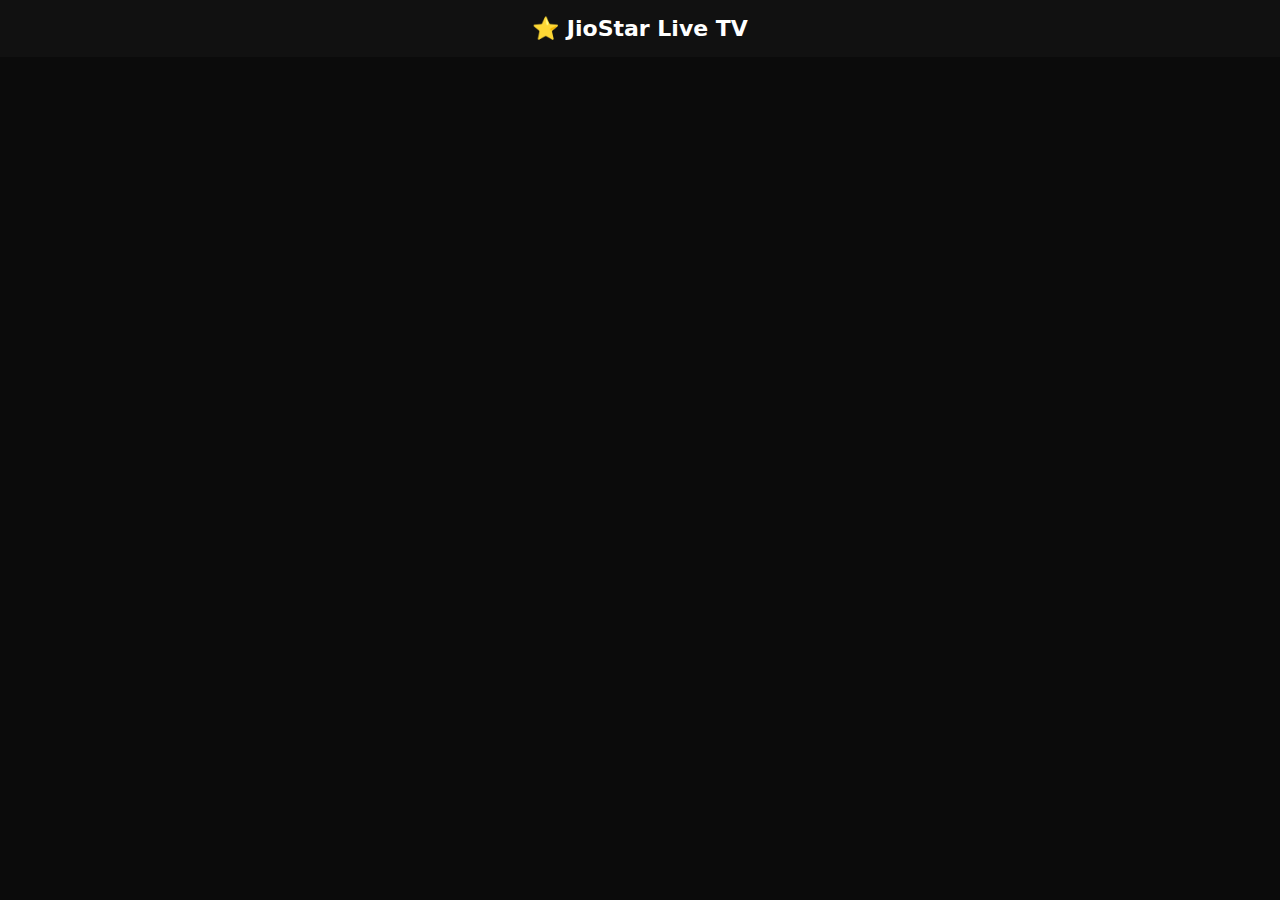
<file: jio-tv/index.html>
<!DOCTYPE html>
<html lang="en">
<head>
<meta charset="UTF-8">
<title>JioStar Live</title>
<meta name="viewport" content="width=device-width, initial-scale=1.0">
<style>
body{
  margin:0;
  background:#0b0b0b;
  color:#fff;
  font-family:system-ui;
}
header{
  padding:16px;
  font-size:22px;
  font-weight:600;
  text-align:center;
  background:#111;
}
.grid{
  display:grid;
  grid-template-columns:repeat(auto-fill,minmax(140px,1fr));
  gap:14px;
  padding:14px;
}
.card{
  background:#161616;
  border-radius:14px;
  padding:12px;
  text-align:center;
  cursor:pointer;
  transition:.2s;
}
.card:hover{transform:scale(1.05)}
.card img{
  width:100%;
  height:80px;
  object-fit:contain;
}
.name{
  margin-top:8px;
  font-size:14px;
}
</style>
</head>
<body>

<header>⭐ JioStar Live TV</header>
<div class="grid" id="channels"></div>

<script>
const API = "https://raw.githubusercontent.com/alex8875/m3u/refs/heads/main/jstar.m3u";

fetch(API).then(r=>r.text()).then(text=>{
  const lines = text.split("\n");
  let current = {};

  lines.forEach(line=>{
    line=line.trim();

    if(line.startsWith("#EXTINF")){
      const name = line.split(",").pop();
      const logo = (line.match(/tvg-logo="([^"]+)"/)||[])[1];
      current = { name, logo };
    }

    if(line.startsWith("#KODIPROP:inputstream.adaptive.license_key")){
      const key = line.split("=").pop();
      current.kid = key.split(":")[0];
      current.key = key.split(":")[1];
    }

    if(line.startsWith("#EXTHTTP")){
      const m = line.match(/"cookie":"([^"]*)"/);
      current.cookie = m ? m[1] : "";
    }

    if(line.startsWith("https://") && line.includes(".mpd")){
      current.mpd = line;
      addCard(current);
      current = {};
    }
  });
});

function addCard(ch){
  const div = document.createElement("div");
  div.className="card";
  div.innerHTML=`
    <img src="${ch.logo}">
    <div class="name">${ch.name}</div>
  `;
  div.onclick=()=>{
    const q = new URLSearchParams(ch).toString();
    location.href="player.html?"+q;
  };
  document.getElementById("channels").appendChild(div);
}
</script>
</body>
</html>
</file>
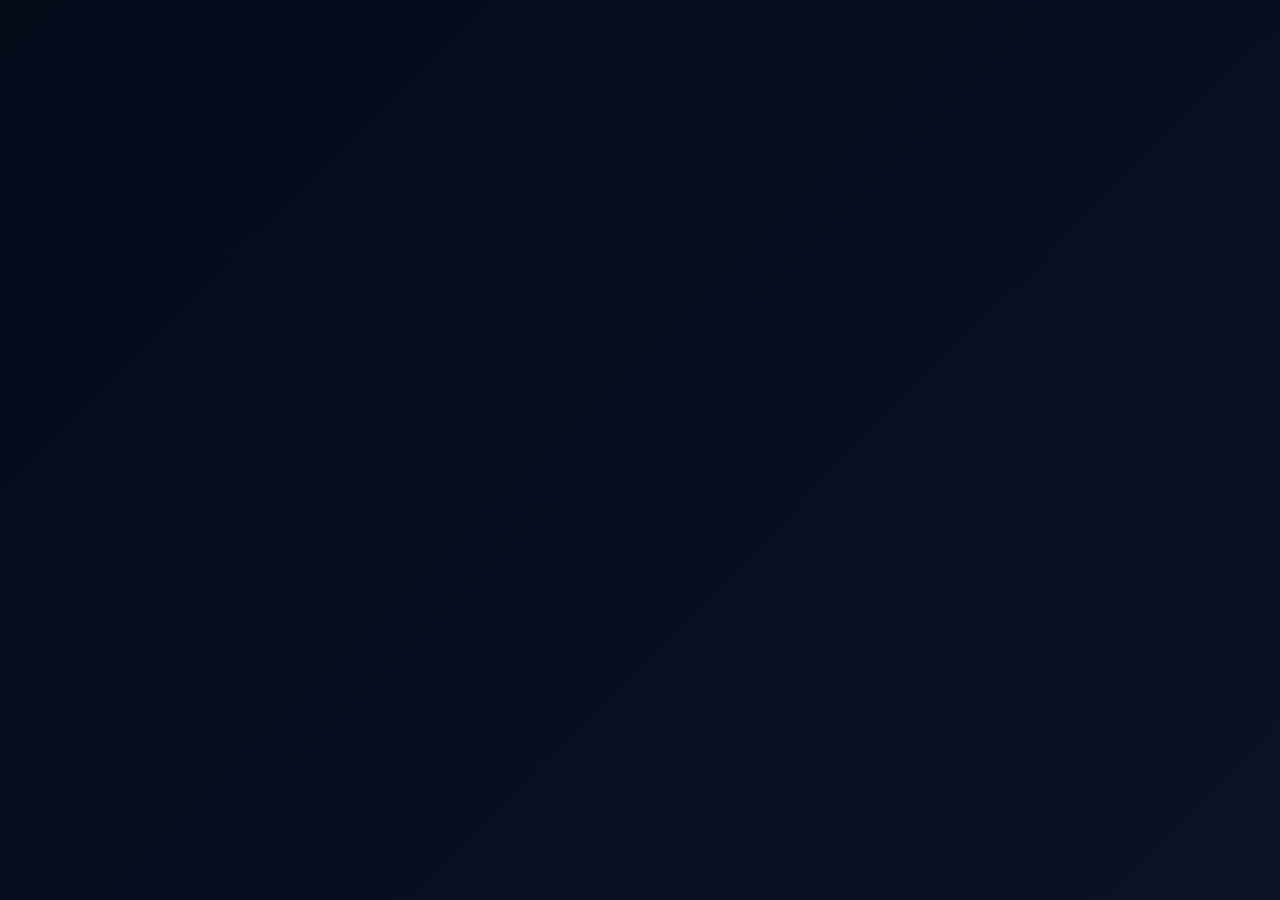
<file: in.html>
<!DOCTYPE html>
<html lang="en">
<head>
  <meta charset="UTF-8" />
  <meta name="viewport" content="width=device-width, initial-scale=1.0"/>
  <title>Clarity TV</title>
  <link href="https://fonts.googleapis.com/css2?family=Inter:wght@300;400;500;600;700&display=swap" rel="stylesheet" />
  <link rel="stylesheet" href="https://cdnjs.cloudflare.com/ajax/libs/font-awesome/6.4.0/css/all.min.css" />
  <style>
    :root {
      --primary: #4361ee;
      --primary-light: #4895ef;
      --secondary: #f9c74f;
      --tertiary: #90e0ef;
      --bg-dark: #0a1128;
      --bg-darker: #060b1a;
      --card-bg: #1a237e;
      --text-light: #e2e2e2;
      --text-lighter: #ffffff;
      --text-muted: #a8a8a8;
      --glass-effect: rgba(10, 17, 40, 0.7);
    }
    
    * { 
      box-sizing: border-box;
      margin: 0;
      padding: 0;
    }
    
    body {
      font-family: 'Inter', sans-serif;
      background: linear-gradient(135deg, var(--bg-darker), var(--bg-dark));
      color: var(--text-light);
      overflow-x: hidden;
      min-height: 100vh;
      opacity: 0;
      animation: fadeIn 1s ease forwards;
    }
    
    @keyframes fadeIn { to { opacity: 1; } }
    
    /* Header Styles */
    header {
      position: sticky;
      top: 0;
      z-index: 100;
      background: var(--glass-effect);
      backdrop-filter: blur(12px);
      padding: 1rem;
      box-shadow: 0 2px 30px rgba(0, 0, 0, 0.4);
      display: flex;
      justify-content: space-between;
      align-items: center;
      border-bottom: 1px solid rgba(249, 199, 79, 0.1);
    }
    
    .logo {
      display: flex;
      align-items: center;
      gap: 0.5rem;
      font-size: 1.2rem;
      font-weight: 700;
      background: linear-gradient(90deg, var(--secondary), var(--primary-light));
      background-clip: text;
      -webkit-background-clip: text;
      -webkit-text-fill-color: transparent;
      text-decoration: none;
    }
    
    .logo i {
      font-size: 1.5rem;
    }
    
    .nav-links {
      display: flex;
      gap: 1rem;
    }
    
    .nav-links a {
      color: var(--text-light);
      text-decoration: none;
      font-weight: 500;
      font-size: 0.9rem;
      transition: all 0.3s ease;
      display: flex;
      align-items: center;
      gap: 0.3rem;
      position: relative;
      padding: 0.5rem;
      border-radius: 8px;
    }
    
    .nav-links a.active {
      background: rgba(67, 97, 238, 0.2);
      color: var(--secondary);
      transform: translateY(-2px);
      box-shadow: 0 4px 8px rgba(67, 97, 238, 0.2);
    }
    
    .nav-links a .badge {
      position: absolute;
      top: -5px;
      right: -8px;
      background: var(--secondary);
      color: var(--bg-dark);
      width: 16px;
      height: 16px;
      border-radius: 50%;
      font-size: 0.6rem;
      display: flex;
      align-items: center;
      justify-content: center;
      font-weight: bold;
    }
    
    /* Search Section */
    .search-section {
      position: sticky;
      top: 70px;
      z-index: 90;
      transition: all 0.3s ease;
      padding: 0.5rem 0;
      margin-bottom: 0.5rem;
    }
    
    .search-section.scrolled {
      background: rgba(6, 11, 26, 0.8);
      backdrop-filter: blur(10px);
      border-bottom: 1px solid rgba(255, 255, 255, 0.05);
    }
    
    .search-wrapper {
      position: relative;
      max-width: 800px;
      margin: 0 auto;
      padding: 0 1rem;
    }
    
    .search-container {
      position: relative;
      width: 100%;
      border-radius: 50px;
      overflow: hidden;
      box-shadow: 0 10px 30px rgba(0, 0, 0, 0.3);
    }
    
    .search-glass {
      position: absolute;
      inset: 0;
      background: linear-gradient(
        135deg,
        rgba(67, 97, 238, 0.3),
        rgba(73, 149, 239, 0.2)
      );
      backdrop-filter: blur(10px);
      z-index: -1;
      border-radius: 50px;
      border: 1px solid rgba(249, 199, 79, 0.2);
    }
    
    .search-wrapper input {
      width: 100%;
      padding: 1rem 1.5rem 1rem 3.5rem;
      border: none;
      font-size: 1rem;
      background: rgba(255, 255, 255, 0.08);
      color: white;
      outline: none;
      transition: all 0.5s ease;
      position: relative;
      z-index: 1;
    }
    
    .search-wrapper input::placeholder { 
      color: var(--text-muted); 
      font-weight: 300;
    }
    
    .search-wrapper input:focus {
      background: rgba(255, 255, 255, 0.15);
    }
    
    .search-wrapper i {
      position: absolute;
      left: 2rem;
      top: 50%;
      transform: translateY(-50%);
      color: var(--secondary);
      z-index: 2;
      font-size: 1.2rem;
    }
    
    /* Category Tabs */
    .category-tabs-container {
      width: 100%;
      overflow: hidden;
      padding: 0.5rem 0;
    }
    
    .category-tabs-scroll {
      width: 100%;
      overflow-x: auto;
      scroll-behavior: smooth;
      scroll-snap-type: x mandatory;
      -webkit-overflow-scrolling: touch;
      scrollbar-width: none;
      padding-bottom: 5px;
    }
    
    .category-tabs-scroll::-webkit-scrollbar {
      display: none;
    }
    
    .category-tabs {
      display: flex;
      gap: 0.5rem;
      width: max-content;
      margin: 0 auto;
      padding: 0 1rem;
    }
    
    .category-tab {
      padding: 0.6rem 1.2rem;
      border-radius: 50px;
      background: rgba(67, 97, 238, 0.15);
      color: var(--text-light);
      font-size: 0.85rem;
      font-weight: 500;
      cursor: pointer;
      white-space: nowrap;
      transition: all 0.3s ease;
      border: none;
      outline: none;
      flex-shrink: 0;
      border: 1px solid rgba(249, 199, 79, 0.1);
      scroll-snap-align: center;
    }
    
    .category-tab:hover {
      background: rgba(67, 97, 238, 0.25);
    }
    
    .category-tab.active {
      background: var(--primary);
      color: white;
      box-shadow: 0 5px 15px rgba(67, 97, 238, 0.4);
      transform: translateY(-2px);
    }
    
    /* Channel Grid */
    .grid-container {
      max-width: 1800px;
      margin: 0 auto;
      padding: 1rem;
    }
    
    .grid {
      display: grid;
      grid-template-columns: repeat(auto-fill, minmax(240px, 1fr));
      gap: 1.5rem;
      padding: 1rem 0;
    }
    
    /* Channel Card */
    .card {
      background: linear-gradient(145deg, var(--card-bg), #1a1a4e);
      border-radius: 16px;
      padding: 1.5rem;
      text-align: center;
      transition: all 0.4s cubic-bezier(0.175, 0.885, 0.32, 1.275);
      cursor: pointer;
      box-shadow: 0 8px 25px rgba(0, 0, 0, 0.3);
      position: relative;
      overflow: hidden;
      border: 1px solid rgba(249, 199, 79, 0.1);
      animation: cardAppear 0.6s ease-out;
      animation-fill-mode: backwards;
    }
    
    @keyframes cardAppear {
      from { opacity: 0; transform: translateY(20px); }
      to { opacity: 1; transform: translateY(0); }
    }
    
    .card::before {
      content: '';
      position: absolute;
      top: 0;
      left: 0;
      right: 0;
      height: 4px;
      background: linear-gradient(90deg, var(--primary), var(--secondary));
      opacity: 0;
      transition: opacity 0.3s ease;
    }
    
    .card:hover {
      transform: translateY(-8px) scale(1.02);
      box-shadow: 0 15px 35px rgba(0, 0, 0, 0.4);
    }
    
    .card:hover::before {
      opacity: 1;
    }
    
    .card img {
      width: 100%;
      height: 120px;
      object-fit: contain;
      margin-bottom: 1rem;
      transition: transform 0.4s ease;
      filter: drop-shadow(0 5px 10px rgba(0, 0, 0, 0.3));
    }
    
    .card:hover img {
      transform: scale(1.1);
    }
    
    .card-title {
      font-size: 1rem;
      font-weight: 600;
      color: var(--text-lighter);
      margin-top: 0.5rem;
      position: relative;
      display: -webkit-box;
      -webkit-line-clamp: 2;
      -webkit-box-orient: vertical;
      overflow: hidden;
      text-overflow: ellipsis;
      min-height: 2.8em;
      line-height: 1.4;
      text-align: center;
    }
    
    .hd-badge {
      position: absolute;
      top: 10px;
      right: 10px;
      background: var(--secondary);
      color: var(--bg-dark);
      padding: 0.2rem 0.5rem;
      border-radius: 4px;
      font-size: 0.7rem;
      font-weight: bold;
      z-index: 2;
    }
    
    .card-category {
      font-size: 0.8rem;
      color: var(--secondary);
      margin-top: 0.5rem;
      white-space: nowrap;
      overflow: hidden;
      text-overflow: ellipsis;
    }
    
    .favorite-btn {
      position: absolute;
      top: 1rem;
      left: 1rem;
      background: rgba(0, 0, 0, 0.4);
      border: none;
      width: 32px;
      height: 32px;
      border-radius: 50%;
      display: flex;
      align-items: center;
      justify-content: center;
      color: var(--text-light);
      cursor: pointer;
      transition: all 0.3s ease;
      z-index: 2;
      backdrop-filter: blur(5px);
    }
    
    .favorite-btn:hover {
      background: rgba(249, 199, 79, 0.3);
    }
    
    .favorite-btn.active {
      background: var(--secondary);
      color: var(--bg-dark);
    }
    
    /* Floating Contact Button */
    .floating-contact {
      position: fixed;
      bottom: 2rem;
      right: 2rem;
      background: var(--secondary);
      color: var(--bg-dark);
      width: 60px;
      height: 60px;
      border-radius: 50%;
      display: flex;
      align-items: center;
      justify-content: center;
      font-size: 1.5rem;
      box-shadow: 0 8px 25px rgba(249, 199, 79, 0.3);
      cursor: pointer;
      z-index: 90;
      transition: all 0.3s ease;
    }
    
    .floating-contact:hover {
      transform: scale(1.1) rotate(10deg);
      box-shadow: 0 10px 30px rgba(249, 199, 79, 0.4);
    }
    
    /* Responsive Adjustments */
    @media screen and (max-width: 1200px) {
      .grid {
        grid-template-columns: repeat(auto-fill, minmax(200px, 1fr));
      }
    }
    
    @media screen and (max-width: 768px) {
      header {
        padding: 0.8rem;
      }
      
      .search-section {
        top: 60px;
      }
      
      .logo {
        font-size: 1rem;
      }
      
      .logo i {
        font-size: 1.2rem;
      }
      
      .nav-links {
        gap: 0.5rem;
      }
      
      .nav-links a {
        font-size: 0.8rem;
        padding: 0.3rem;
      }
      
      .nav-links a span:not(.badge) {
        display: none;
      }
      
      .search-wrapper input {
        padding: 0.9rem 1.2rem 0.9rem 3rem;
      }
      
      .search-wrapper i {
        left: 1.5rem;
      }
      
      .grid {
        grid-template-columns: repeat(auto-fill, minmax(150px, 1fr));
        gap: 1rem;
      }
      
      .card {
        padding: 1rem;
      }
      
      .card img {
        height: 100px;
      }
      
      .floating-contact {
        width: 50px;
        height: 50px;
        font-size: 1.3rem;
        bottom: 1.5rem;
        right: 1.5rem;
      }
    }
    
    @media screen and (max-width: 480px) {
      .grid {
        grid-template-columns: repeat(2, 1fr);
      }
      
      .favorite-btn {
        width: 28px;
        height: 28px;
        font-size: 0.9rem;
      }
      
      .hd-badge {
        font-size: 0.6rem;
        padding: 0.1rem 0.4rem;
      }
      
      .category-tabs {
        padding: 0 0.5rem;
      }
      
      .card-title {
        font-size: 0.9rem;
      }
    }
  </style>
</head>
<body>
  <div class="loader" id="loader">
    <div class="loader-text">Loading channels...</div>
  </div>
  
  <header>
    <a href="#" class="logo" id="homeBtn">
      <i class="fas fa-tv"></i>
      <span>JioTv+ by Clarity TV</span>
    </a>
    <div class="nav-links">
      <a href="#" class="active" id="allChannelsBtn"><i class="fas fa-home"></i> <span>Home</span></a>
      <a href="#" id="favoritesBtn"><i class="fas fa-heart"></i> <span>Fav</span> <span class="badge" id="favCount">0</span></a>
      <a href="#" id="recentBtn"><i class="fas fa-history"></i> <span>Recent</span> <span class="badge" id="recentCount">0</span></a>
      <a href="#contact" id="contactBtn"><i class="fas fa-envelope"></i> <span>Contact</span></a>
    </div>
  </header>
  
  <main>
    <div class="search-section" id="searchSection">
      <div class="search-wrapper">
        <div class="search-container">
          <div class="search-glass"></div>
          <i class="fas fa-search"></i>
          <input type="text" id="searchInput" placeholder="Search for a channel..." />
        </div>
      </div>
      
      <div class="category-tabs-container">
        <div class="category-tabs-scroll" id="categoryTabsScroll">
          <div class="category-tabs" id="categoryTabs">
            <!-- Categories will be populated by JavaScript -->
          </div>
        </div>
      </div>
    </div>
    
    <div class="grid-container">
      <div class="grid" id="channelGrid">
        <!-- Channels will be populated by JavaScript -->
      </div>
    </div>
  </main>
  
  <script>
    // Updated telegramPopupConfig with the new Telegram link
    const telegramPopupConfig = {
      'enabled': true,
      'groupLink': "https://t.me/watch_clarity",
      'groupName': "Watch Clarity",
      'showAfter': 3000,
      'showOnExit': false,
      'showOncePerSession': true
    };

    let allChannels = [],
        categories = new Set(),
        favorites = JSON.parse(localStorage.getItem('favorites')) || [],
        recentChannels = JSON.parse(localStorage.getItem('recentChannels')) || [],
        currentView = 'all',
        popupShown = false,
        popupTimeoutId = null;

    const loader = document.getElementById('loader'),
          channelGrid = document.getElementById('channelGrid'),
          favCountEl = document.getElementById('favCount'),
          recentCountEl = document.getElementById('recentCount'),
          categoryTabsScroll = document.getElementById('categoryTabsScroll'),
          searchSection = document.getElementById('searchSection'),
          allChannelsBtn = document.getElementById('allChannelsBtn'),
          favoritesBtn = document.getElementById('favoritesBtn'),
          recentBtn = document.getElementById('recentBtn'),
          homeBtn = document.getElementById('homeBtn'),
          contactBtn = document.getElementById('contactBtn');

    document.addEventListener('DOMContentLoaded', () => {
      setupEventListeners();
      setupScrollBehavior();
      loadChannels();
      setupTelegramPopup();
      updateBadgeCounts();
      setupDragScroll();
    });

    function setupTelegramPopup() {
      if (!telegramPopupConfig.enabled) return;
      
      popupTimeoutId && clearTimeout(popupTimeoutId);
      popupTimeoutId = setTimeout(() => {
        if (!popupShown) {
          showTelegramPopup();
        }
      }, telegramPopupConfig.showAfter);
    }

    function showTelegramPopup() {
      if (popupShown) return;
      
      const existingPopup = document.getElementById('telegramPopup');
      existingPopup && existingPopup.remove();
      
      const popupHTML = `
        <div id="telegramPopup" style="
          position: fixed;
          top: 0;
          left: 0;
          width: 100%;
          height: 100%;
          background: rgba(0,0,0,0.8);
          display: flex;
          align-items: center;
          justify-content: center;
          z-index: 9999;
          animation: fadeIn 0.3s ease;
        ">
          <div style="
            background: linear-gradient(135deg, var(--card-bg), #1a1a4e);
            border-radius: 16px;
            padding: 2rem;
            text-align: center;
            max-width: 400px;
            width: 90%;
            box-shadow: 0 15px 35px rgba(0,0,0,0.4);
            border: 1px solid rgba(249, 199, 79, 0.2);
          ">
            <h3 style="color: var(--secondary); margin-bottom: 1rem;">Join Our Telegram Group!</h3>
            <p style="margin-bottom: 1.5rem; line-height: 1.5;">
              Get the latest channel updates, news, streaming configurations, and exclusive content on our Telegram group.
            </p>
            <div style="display: flex; gap: 1rem; justify-content: center;">
              <button onclick="joinTelegramGroup()" style="
                background: var(--primary);
                color: white;
                border: none;
                padding: 0.8rem 1.5rem;
                border-radius: 50px;
                cursor: pointer;
                font-weight: 600;
                transition: all 0.3s ease;
              ">Join Now</button>
              <button onclick="closeTelegramPopup()" style="
                background: transparent;
                color: var(--text-light);
                border: 1px solid var(--text-muted);
                padding: 0.8rem 1.5rem;
                border-radius: 50px;
                cursor: pointer;
                transition: all 0.3s ease;
              ">Later</button>
            </div>
          </div>
        </div>
      `;
      
      document.body.insertAdjacentHTML('beforeend', popupHTML);
      popupShown = true;
    }

    function closeTelegramPopup() {
      const popup = document.getElementById('telegramPopup');
      if (popup) {
        popup.style.animation = 'fadeOut 0.3s ease';
        setTimeout(() => popup.remove(), 300);
      }
    }

    function joinTelegramGroup() {
      window.open(telegramPopupConfig.groupLink, '_blank');
      closeTelegramPopup();
    }

    // Add fadeOut animation to styles
    const style = document.createElement('style');
    style.textContent = `
      @keyframes fadeOut {
        from { opacity: 1; }
        to { opacity: 0; }
      }
    `;
    document.head.appendChild(style);

    function setupScrollBehavior() {
      window.addEventListener('scroll', () => {
        if (window.scrollY > 100) {
          searchSection.classList.add('scrolled');
        } else {
          searchSection.classList.remove('scrolled');
        }
      });
    }

    function loadChannels() {
      fetch('https://raw.githubusercontent.com/jstrweb2/jstrweb2/jstrweb2/channels.json')
        .then(response => response.json())
        .then(data => {
          loader.style.display = 'none';
          allChannels = data;
          data.forEach(channel => {
            channel.category && categories.add(channel.category);
          });
          renderCategories();
          renderChannels(allChannels);
        })
        .catch(error => {
          console.error('Error loading channels:', error);
          loader.style.display = 'none';
          showErrorState();
        });
    }

    function renderCategories() {
      const categoryTabs = document.getElementById('categoryTabs');
      categoryTabs.innerHTML = '';
      
      const allTab = document.createElement('button');
      allTab.className = 'category-tab active';
      allTab.textContent = 'All';
      allTab.onclick = (e) => {
        handleCategoryClick(e, allTab);
        if (currentView === 'all') {
          renderChannels(allChannels);
        } else if (currentView === 'favorites') {
          renderChannels(allChannels.filter(channel => favorites.includes(channel.id)));
        } else if (currentView === 'recent') {
          renderRecentChannels();
        }
      };
      categoryTabs.appendChild(allTab);
      
      categories.forEach(category => {
        const tab = document.createElement('button');
        tab.className = 'category-tab';
        tab.textContent = category;
        tab.onclick = (e) => {
          handleCategoryClick(e, tab);
          if (currentView === 'all') {
            const filteredChannels = allChannels.filter(channel => channel.category === category);
            renderChannels(filteredChannels);
          } else if (currentView === 'favorites') {
            const filteredChannels = allChannels.filter(channel => 
              favorites.includes(channel.id) && channel.category === category
            );
            renderChannels(filteredChannels);
          } else if (currentView === 'recent') {
            const filteredChannels = recentChannels
              .map(id => allChannels.find(channel => channel.id === id))
              .filter(channel => channel && channel.category === category);
            renderChannels(filteredChannels);
          }
        };
        categoryTabs.appendChild(tab);
      });
      
      setTimeout(() => {
        const activeTab = document.querySelector('.category-tab.active');
        if (activeTab) {
          const containerWidth = categoryTabsScroll.offsetWidth;
          const tabOffset = activeTab.offsetLeft;
          const tabWidth = activeTab.offsetWidth;
          categoryTabsScroll.scrollLeft = tabOffset - (containerWidth - tabWidth) / 2;
        }
      }, 100);
    }

    function handleCategoryClick(event, clickedTab) {
      event.stopPropagation();
      document.querySelectorAll('.category-tab').forEach(tab => {
        tab.classList.remove('active');
      });
      clickedTab.classList.add('active');
      clickedTab.classList.add('nav-active');
      setTimeout(() => clickedTab.classList.remove('nav-active'), 500);
      
      const containerWidth = categoryTabsScroll.offsetWidth;
      const tabOffset = clickedTab.offsetLeft;
      const tabWidth = clickedTab.offsetWidth;
      categoryTabsScroll.scrollLeft = tabOffset - (containerWidth - tabWidth) / 2;
    }

    function setupDragScroll() {
      let isDragging = false,
          startX,
          startScrollLeft;
      
      categoryTabsScroll.addEventListener('mousedown', e => {
        isDragging = true;
        startX = e.pageX - categoryTabsScroll.offsetLeft;
        startScrollLeft = categoryTabsScroll.scrollLeft;
        categoryTabsScroll.style.cursor = 'grabbing';
      });
      
      categoryTabsScroll.addEventListener('mouseup', () => {
        isDragging = false;
        categoryTabsScroll.style.cursor = 'grab';
      });
      
      categoryTabsScroll.addEventListener('mouseleave', () => {
        isDragging = false;
        categoryTabsScroll.style.cursor = 'grab';
      });
      
      categoryTabsScroll.addEventListener('mousemove', e => {
        if (!isDragging) return;
        e.preventDefault();
        const x = e.pageX - categoryTabsScroll.offsetLeft;
        const walk = (x - startX) * 1.5;
        categoryTabsScroll.scrollLeft = startScrollLeft - walk;
      });
    }

    function renderChannels(channels) {
      channelGrid.innerHTML = '';
      
      if (channels.length === 0) {
        channelGrid.innerHTML = `
          <div style="grid-column: 1 / -1; text-align: center; padding: 3rem;">
            <h3 style="color: var(--text-muted); margin-bottom: 1rem;">No channels found</h3>
            <p style="color: var(--text-muted);">Try a different search or category</p>
          </div>
        `;
        return;
      }
      
      channels.forEach((channel, index) => {
        const isFavorite = favorites.includes(channel.id);
        const isHD = channel.name.toLowerCase().includes('hd');
        
        const card = document.createElement('div');
        card.className = 'card';
        card.style.animationDelay = `${index * 0.05}s`;
        card.onclick = () => {
          if (channel.url || channel.streamConfig) {
            window.open(channel.url || channel.streamConfig, '_blank');
            return;
          }
          addToRecent(channel);
          localStorage.setItem('currentChannel', JSON.stringify(channel));
          window.open('player.html?channel=' + encodeURIComponent(channel.name), '_blank');
        };
        
        const favoriteBtn = document.createElement('button');
        favoriteBtn.className = `favorite-btn ${isFavorite ? 'active' : ''}`;
        favoriteBtn.innerHTML = '<i class="fas fa-heart"></i>';
        favoriteBtn.onclick = (e) => {
          e.stopPropagation();
          toggleFavorite(channel.id);
          favoriteBtn.classList.toggle('active');
          updateBadgeCounts();
        };
        card.appendChild(favoriteBtn);
        
        if (isHD) {
          const hdBadge = document.createElement('div');
          hdBadge.className = 'hd-badge';
          hdBadge.textContent = 'HD';
          card.appendChild(hdBadge);
        }
        
        const img = document.createElement('img');
        img.src = channel.logo;
        img.alt = channel.name + ' logo';
        img.loading = 'lazy';
        card.appendChild(img);
        
        const textContainer = document.createElement('div');
        
        const title = document.createElement('div');
        title.className = 'card-title';
        title.textContent = channel.name;
        textContainer.appendChild(title);
        
        const category = document.createElement('div');
        category.className = 'card-category';
        category.textContent = channel.category || 'General';
        textContainer.appendChild(category);
        
        card.appendChild(textContainer);
        channelGrid.appendChild(card);
      });
    }

    function renderRecentChannels() {
      const recentChannelList = recentChannels
        .map(id => allChannels.find(channel => channel.id === id))
        .filter(channel => channel);
      renderChannels(recentChannelList);
    }

    function toggleFavorite(channelId) {
      const index = favorites.indexOf(channelId);
      if (index > -1) {
        favorites.splice(index, 1);
      } else {
        favorites.push(channelId);
      }
      localStorage.setItem('favorites', JSON.stringify(favorites));
      updateBadgeCounts();
    }

    function addToRecent(channel) {
      recentChannels = recentChannels.filter(id => id !== channel.id);
      recentChannels.unshift(channel.id);
      recentChannels = recentChannels.slice(0, 20);
      localStorage.setItem('recentChannels', JSON.stringify(recentChannels));
      updateBadgeCounts();
    }

    function updateBadgeCounts() {
      favCountEl.textContent = favorites.length;
      recentCountEl.textContent = recentChannels.length;
    }

    function showErrorState() {
      channelGrid.innerHTML = `
        <div style="grid-column: 1 / -1; text-align: center; padding: 3rem;">
          <h3 style="color: var(--text-muted); margin-bottom: 1rem;">Error loading channels</h3>
          <p style="color: var(--text-muted);">Please check your internet connection and try again</p>
        </div>
      `;
    }

    function setupEventListeners() {
      allChannelsBtn.addEventListener('click', e => {
        e.preventDefault();
        allChannelsBtn.classList.add('nav-active');
        setTimeout(() => allChannelsBtn.classList.remove('nav-active'), 500);
        updateActiveNav(allChannelsBtn);
        currentView = 'all';
        renderChannels(allChannels);
      });
      
      favoritesBtn.addEventListener('click', e => {
        e.preventDefault();
        favoritesBtn.classList.add('nav-active');
        setTimeout(() => favoritesBtn.classList.remove('nav-active'), 500);
        updateActiveNav(favoritesBtn);
        currentView = 'favorites';
        renderChannels(allChannels.filter(channel => favorites.includes(channel.id)));
      });
      
      recentBtn.addEventListener('click', e => {
        e.preventDefault();
        recentBtn.classList.add('nav-active');
        setTimeout(() => recentBtn.classList.remove('nav-active'), 500);
        updateActiveNav(recentBtn);
        currentView = 'recent';
        renderRecentChannels();
      });
      
      homeBtn.addEventListener('click', e => {
        e.preventDefault();
        homeBtn.classList.add('nav-active');
        setTimeout(() => homeBtn.classList.remove('nav-active'), 500);
        updateActiveNav(allChannelsBtn);
        currentView = 'all';
        renderChannels(allChannels);
      });
      
      contactBtn.addEventListener('click', e => {
        e.preventDefault();
        window.open("https://t.me/watch_clarity", "_blank");
      });
      
      document.getElementById('searchInput').addEventListener('input', function() {
        const searchTerm = this.value.toLowerCase();
        let filteredChannels = currentView === 'all' ? allChannels :
                              currentView === 'favorites' ? allChannels.filter(channel => favorites.includes(channel.id)) :
                              recentChannels.map(id => allChannels.find(channel => channel.id === id)).filter(channel => channel);
        
        const activeCategory = document.querySelector('.category-tab.active').textContent;
        if (activeCategory !== 'All') {
          filteredChannels = filteredChannels.filter(channel => channel.category === activeCategory);
        }
        
        filteredChannels = filteredChannels.filter(channel => 
          channel.name.toLowerCase().includes(searchTerm) || 
          (channel.category && channel.category.toLowerCase().includes(searchTerm))
        );
        
        renderChannels(filteredChannels);
      });
      
      const floatingContact = document.createElement('div');
      floatingContact.className = 'floating-contact';
      floatingContact.innerHTML = '<i class="fab fa-telegram"></i>';
      floatingContact.onclick = () => window.open("https://t.me/watch_clarity", "_blank");
      document.body.appendChild(floatingContact);
    }

    function updateActiveNav(activeElement) {
      document.querySelectorAll('.nav-links a').forEach(link => {
        link.classList.remove('active');
      });
      activeElement.classList.add('active');
    }
  </script>
  
  <!-- Anti-Adblock Popup -->
  <div class="adb" id="adb" style="display: none;">
    <div class="adbs">
      <h3>Adblock/Brave Shields Detected</h3>
      <p>Please disable your adblocker or Brave Shields to continue browsing this site.</p>
    </div>
  </div>

  <style>
    .adb {
      position: fixed;
      width: 100%;
      height: 100%;
      left: 0;
      top: 0;
      background: rgba(0, 0, 0, 0.85);
      z-index: 99999;
      display: none;
      align-items: center;
      justify-content: center;
    }
    .adbs {
      background: #fff;
      padding: 30px;
      border-radius: 12px;
      box-shadow: 0 5px 25px rgba(0, 0, 0, 0.4);
      text-align: center;
      max-width: 400px;
      width: 90%;
    }
    @keyframes glow {
      from { text-shadow: 0 0 0px #ff0000; }
      to { text-shadow: 0 0 1px #ff0000; }
    }
    .adbs h3 {
      color: #d00;
      font-size: 24px;
      margin-bottom: 15px;
    }
    .adbs p {
      font-size: 16px;
      color: #333;
    }
  </style>
</body>
</html>
</file>
